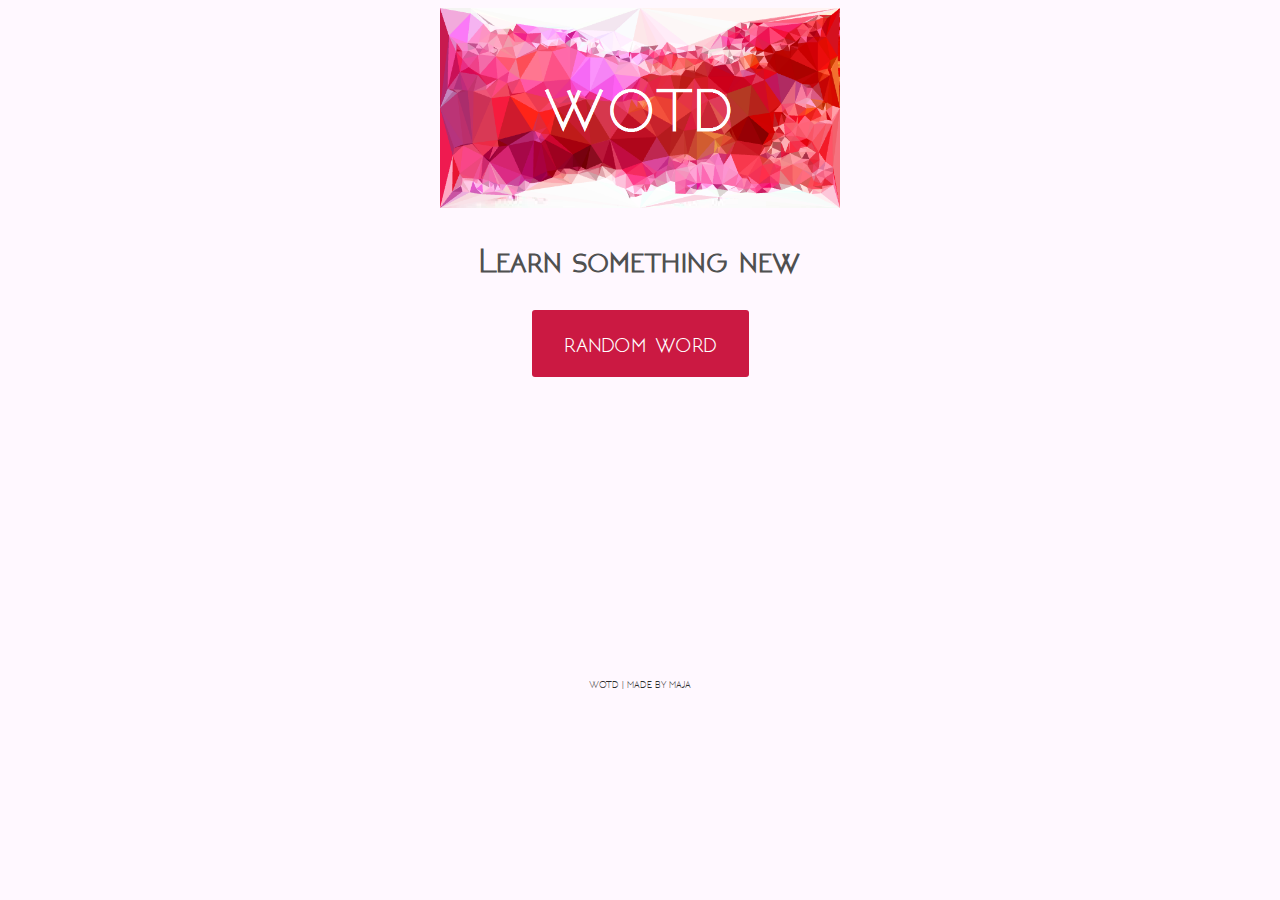
<file: index.html>
<!DOCTYPE html>
<html>
<head>
    <meta http-equiv="content-type" content="text/html; charset=utf8">
    <link rel="stylesheet" type="text/css" href="style.css">
    <link href="Debby.otf">
    <script
  src="https://code.jquery.com/jquery-3.1.1.js"
  integrity="sha256-16cdPddA6VdVInumRGo6IbivbERE8p7CQR3HzTBuELA="
  crossorigin="anonymous"></script>
    
    <title>Word of the day</title>
    </head>
    
    <body>
        <header><center>
            <div id="bajs"><img src="wotdlogo.png" alt="WOTD" style="width:400px;height:200px;"></div>
        <h1>Learn something new</h1></header>
            <container><center>
                <button id="btn">random word</button></center>
        
        
            <center><p id="word-info"></p></center></center>
        <center>
            <p id="partofspeech"></p>
        <p id="def-bajs"></p></center>
        
        <center><a id="myAnchor" href="https://www.google.se/#q=" target="_blank"></a></center>
        </container>
        <center><p id="footer">WOTD  |  MADE BY MAJA</p></center>
    <script src="js2.js"></script>
    </body>
</html>
</file>
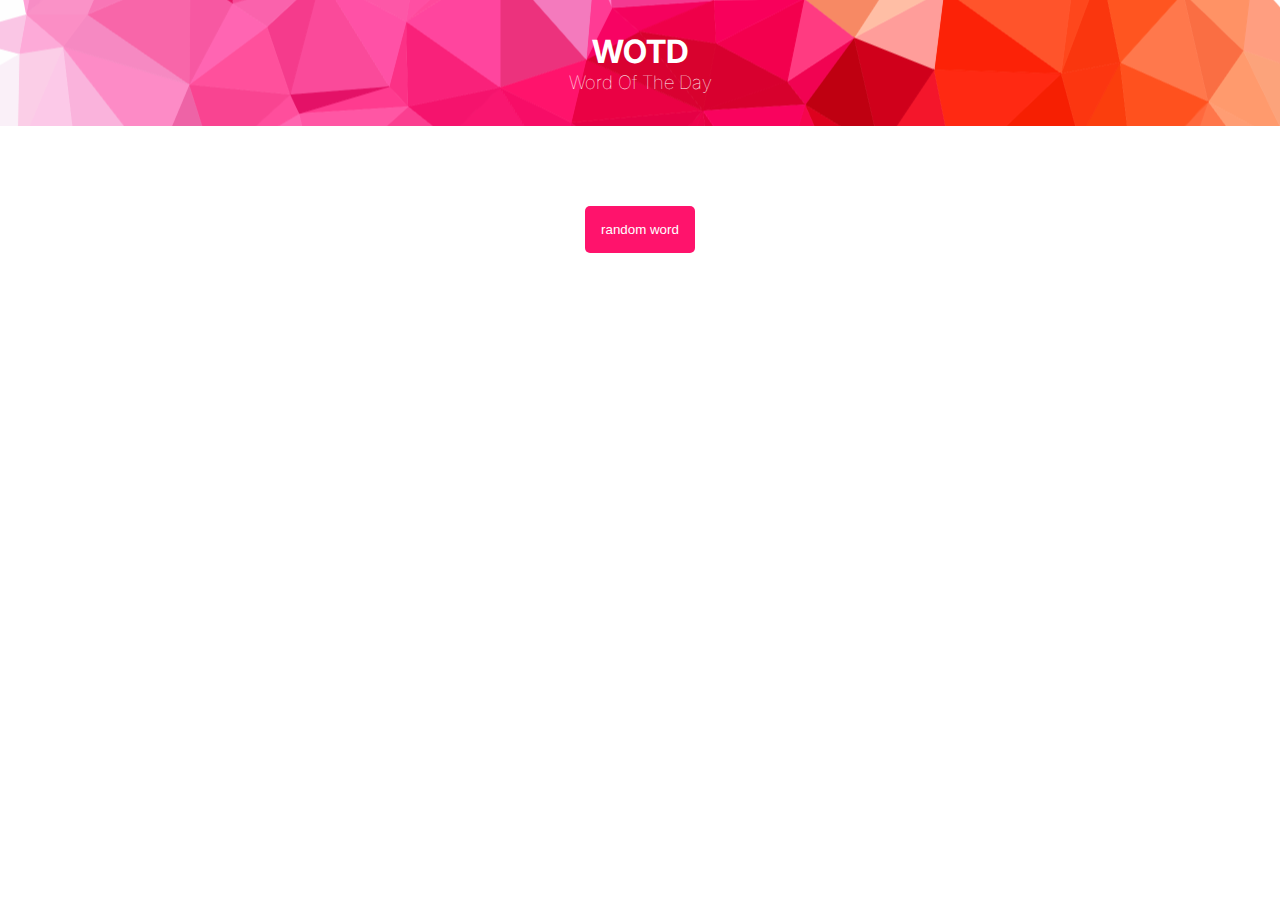
<file: WOTD-2023/html/index.html>
<!DOCTYPE html>
<html lang="en">

<head>
    <meta charset="UTF-8">
    <meta http-equiv="X-UA-Compatible" content="IE=edge">
    <meta name="viewport" content="width=device-width, initial-scale=1.0">
    <link rel="stylesheet" href="../css/style.css">
    <title>Document</title>
</head>

<body>
    <header>
        <h1>WOTD</h1>
        <h3>Word Of The Day</h3>
    </header>
    <div class="wrapper">
        <main>
            <button id="generateWordBtn">random word</button>
            <h2 class="wotd"></h2>
            <section class="wotd-definition"></section>
        </main>
    </div>
    <script src="../js/index.js"></script>
</body>

</html>
</file>
<file: style.css>
@font-face {
  font-family: 'Debby';
    src: url('Debby.ttf')  format('truetype');

}
@font-face {
    font-family: 'Neoteric';
    src: url('NEOTERIC.ttf')  format('truetype');
}

body{
    background-color: #fff8ff;
}

container {
    height: 400px;
}

#bajs {
    height: auto;
    width: 100%;
}

h1{
    font-family: 'Neoteric', cursive;
    font-size: 35px;
    color: #4f5050;
}

#btn {
    background-color: #cb1942;
    border: none;
    border-radius: 3px;
    color: white;
    padding: 15px 32px;
    text-align: center;
    text-decoration: none;
    display: inline-block;
    font-family: 'Neoteric', cursive;
    font-style: bold;
    font-size: 26px;
    -webkit-transition-duration: 0.4s;
    transition-duration: 0.4s;
}
#btn:hover {
    box-shadow: 0 10px 13px 0 rgba(0,0,0,0.24), 0 17px 50px 0 rgba(0,0,0,0.19);
}

#word-info {
    font-family: 'Neoteric', cursive;
    font-size: 29px;
}

#def-bajs {
    font-family: 'Neoteric', cursive;
    width: 350px;
}

#myAnchor {
    text-decoration: none;
    font-family: 'Neoteric', cursive;
    color: #2a2a2a;
}

#footer {
    margin-top: 300px;
    font-family: 'Neoteric', cursive;
    color: #2a2a2a;
    font-size: 10px;
}
</file>
<file: WOTD-2023/css/style.css>
@import url('https://fonts.googleapis.com/css2?family=Inter:wght@300;400;700&display=swap');

* {
    margin-block-start: 0;
    margin-block-end: 0;
    margin-inline-start: 0;
    margin-inline-end: 0;
}

body {
    margin: 0 auto;
    text-align: center;
    font-family: 'Inter', sans-serif;
}

.wrapper {
    margin: 0 auto;
    max-width: 800px;
    padding: 1rem;
}

h3 {
    font-weight: 100;
}

header {
    padding: 2rem 0;
    /* background-color: #c51f57; */
    background-image: url(../imgs/bg.png);
    background-position: center;
    color: white;
    margin-bottom: 4rem
}

button {
    background-color: #ff136c;
    border: none;
    padding: 1rem;
    color: white;
    border-radius: 5px;
    margin-bottom: 4rem;
}

.wotd {
    margin-bottom: 1rem;
}
</file>
